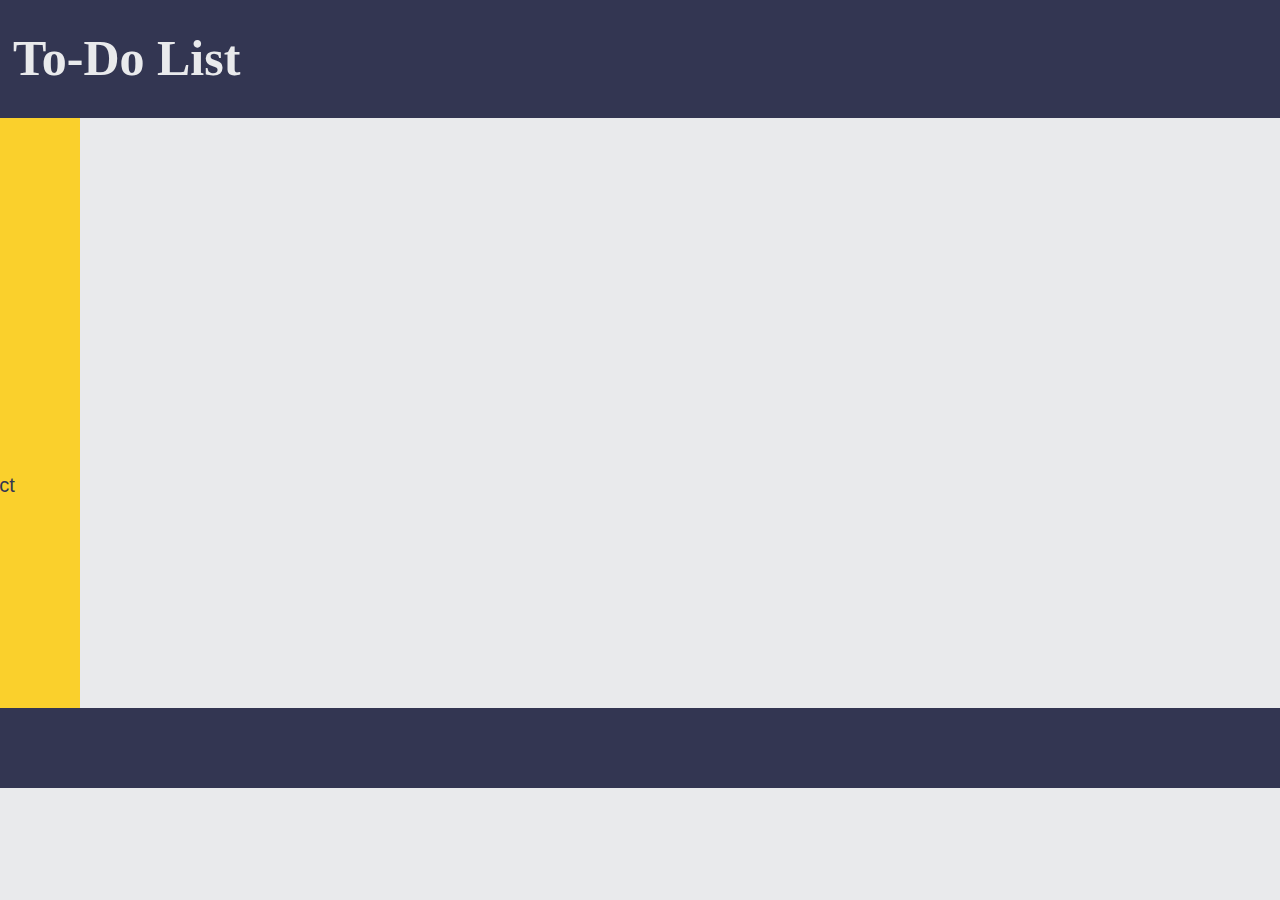
<file: main/index.html>
<!DOCTYPE html>
<html lang="en">
<head>
    <meta charset="UTF-8">
    <meta http-equiv="X-UA-Compatible" content="IE=edge">
    <meta name="viewport" content="width=device-width, initial-scale=1.0">
    <title>Tic Tac Toe</title>
    <link rel="stylesheet" href="style.css">
</head>
<body>
    <script src="sketch.js" defer></script>

    <div class="sidebar">
        <a href="/todo/todo.html"><button class="todo">To-Do</button></a>
        <div class="projects">
            <h2>Projects</h2>
            <button onclick="getProjectName()">&#43 Add Project</button>
        </div>
    </div>
    
    <div class="top">
        <h1>To-Do List</h1>
    </div>
    <div class="bottom"></div>
</body>
</html>
</file>
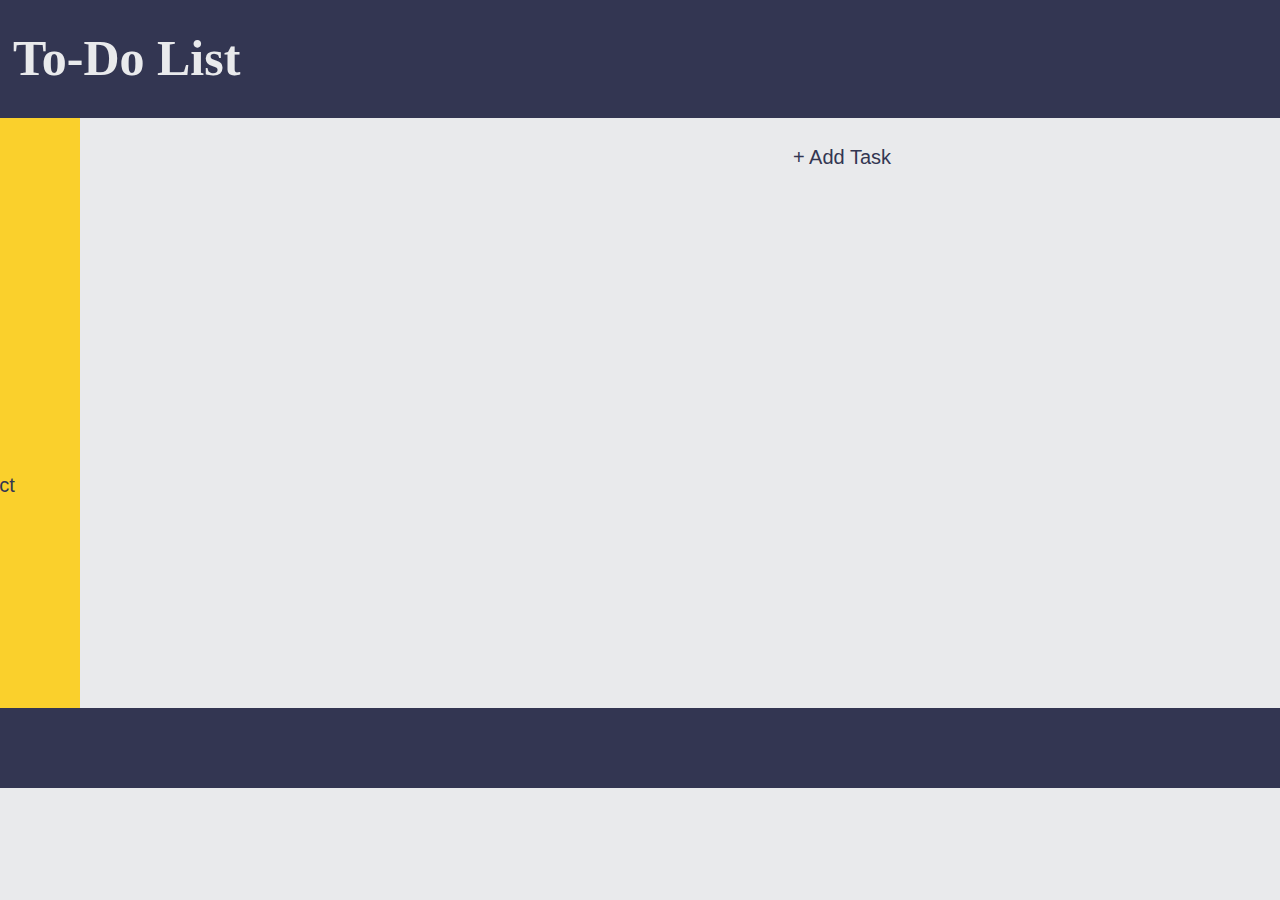
<file: todo/todo.html>
<!DOCTYPE html>
<html lang="en">
<head>
    <meta charset="UTF-8">
    <meta http-equiv="X-UA-Compatible" content="IE=edge">
    <meta name="viewport" content="width=device-width, initial-scale=1.0">
    <title>Tic Tac Toe</title>
    <link rel="stylesheet" href="style.css">
</head>
<body>
    <script src="/main/sketch.js"></script>
    <div class="sidebar">
        <a href="todo.html"><button class="todo">To-Do</button></a>
        <div class="projects">
            <h2>Projects</h2>
            <button onclick="getProjectName()">&#43 Add Project</button>
        </div>
    </div>
    
    <div class="top">
        <h1>To-Do List</h1>
    </div>

    <div class="main">
        <button onclick="newTask()">&#43 Add Task</button>
    </div>

    <div class="bottom"></div>
</body>
</html>
</file>
<file: main/style.css>
:root{
    background-color: #E9EAEC;
}

h1{
    font-family: Georgia, 'Times New Roman', Times, serif;
}

h2{
    font-family: Georgia, 'Times New Roman', Times, serif;
}

input{
    background-color: #333652;
    color: #FAD02C;
    border: none;
    outline: #FAD02C;
    margin: 10px;
    border-radius: 25px;
    text-align: center;
    height: 30px;
}

button{
    width: 250px;
    height: 75px;

    font-size: 20px;

    background-color: #FAD02C;
    color: #333652;
    border: none;
}

button:hover
{
    background-color: #333652;
    color: #FAD02C;
}

.sidebar{
    position: absolute;
    background-color: #FAD02C;
    height: 600px;
    width: 250px;

    overflow: scroll;

    right: 1200px;
    top: 115px;

    display: flex;
    flex-direction: column;
    align-items: center;
    justify-content: center;

}

.top{
    position: relative;
    background-color: #333652;
    
    display: flex;
    align-items: center;

    width: 105%;
    height: 120px;
    top: -10px;
    margin-left: -15px;
}

.bottom{

    position: relative;
    background-color: #333652;

    width: 105%;
    height: 80px;

    margin-left: -15px;
    top: 580px;
}

.top>h1{

    color: #E9EAEC;
    font-size: 50px;
    
    margin-left: 20px;
}
.projects{

    margin: 50px;
    display: flex;
    flex-direction: column;
    align-items: center;

}

.projects > h2
{
    color: #333652;
}
</file>
<file: todo/style.css>
:root{
    background-color: #E9EAEC;
}

h1, h2{
    font-family: Georgia, 'Times New Roman', Times, serif;
}

form{
    margin: 25px;
}

input{
    background-color: #333652;
    color: #FAD02C;
    border: none;
    outline: #FAD02C;
    margin: 10px;

    border-radius: 25px;

    height: 30px;
    width: 500px;

    text-align: center;
}


button{
    width: 250px;
    height: 75px;

    font-size: 20px;

    background-color: #FAD02C;
    color: #333652;
    border: none;
}

button:hover
{
    background-color: #333652;
    color: #FAD02C;
}

.sidebar{
    position: absolute;
    background-color: #FAD02C;
    height: 600px;
    width: 250px;

    right: 1200px;
    top: 115px;

    display: flex;
    flex-direction: column;
    align-items: center;
    justify-content: center;

}

.top{
    position: relative;
    background-color: #333652;
    
    display: flex;
    align-items: center;

    width: 105%;
    height: 120px;
    top: -10px;
    margin-left: -15px;
}

.bottom{

    position: relative;
    background-color: #333652;

    width: 105%;
    height: 80px;

    margin-left: -15px;
    top: 580px;
}

.top>h1{

    color: #E9EAEC;
    font-size: 50px;
    
    margin-left: 20px;
}
.projects{

    margin: 50px;
    display: flex;
    flex-direction: column;
    align-items: center;

}

.projects > h2
{
    color: #333652;
}

.main{

    position: absolute;
    align-items: center;
    display: flex;
    flex-direction: column;

    left:242px;
    top: 120px;

    width: 1200px;
    height: 590px;

}

.main > button
{
    width: 1000px;
    background-color: #E9EAEC;
}

.submitButton{
    border-radius: 25px;

    position: relative;
    left: 780px;
}

.formDiv{
    position: relative;
    width: 100%;

    display: flex;
    justify-content: left;
    align-items: center;
    font-family: Arial, Helvetica, sans-serif;
    color: #333652;
    font-size: 25px;
}




#task{
    width: 50px;
}
</file>
